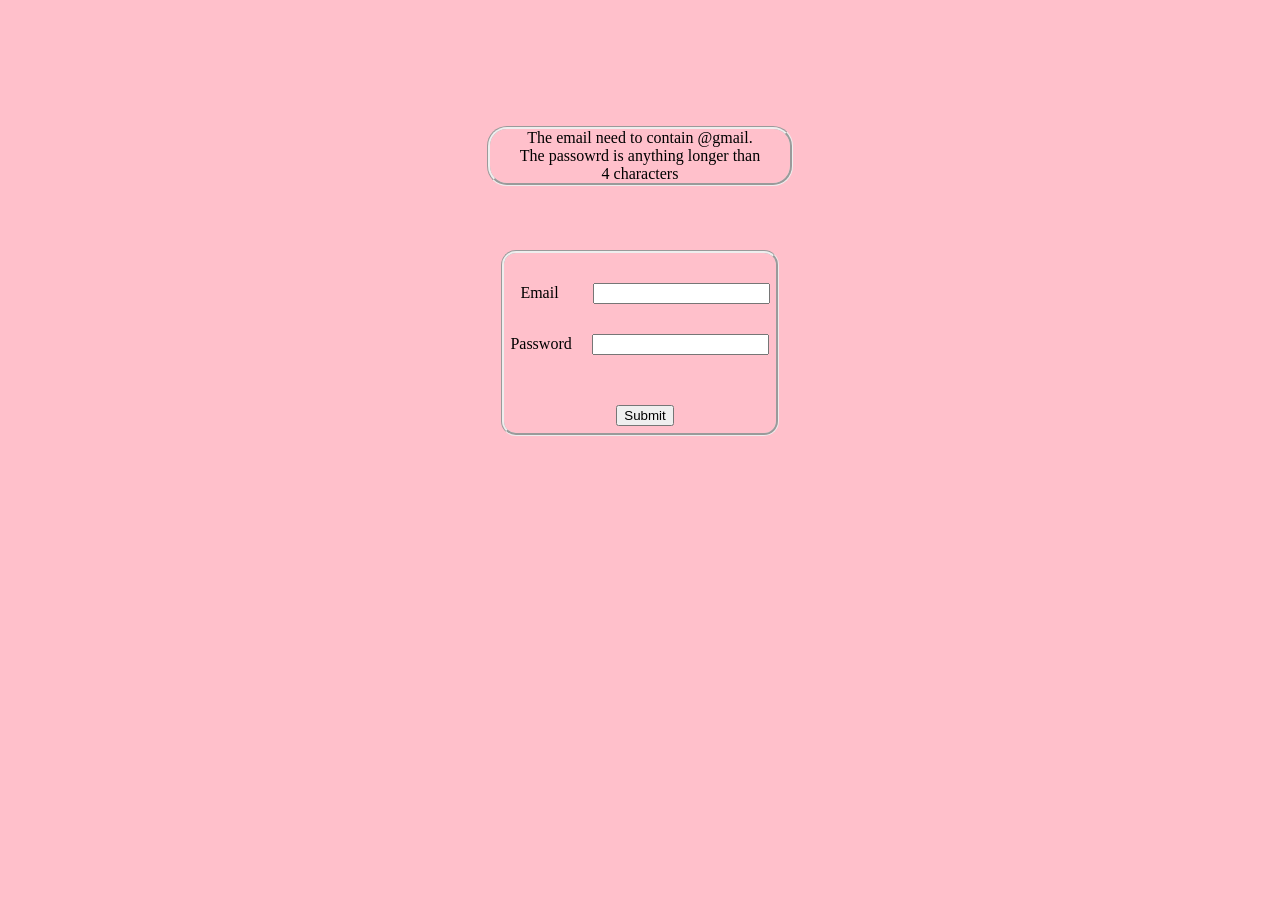
<file: index.html>
<!DOCTYPE html>
<html>
    <head>
    
        <title>Document</title>
        <link rel="stylesheet" href="style.css">
        <script src="functions.js"></script>
    </head>

    <body>

        
        <div class = "help">
            The email need to contain @gmail. <br>
            The passowrd is anything longer than  <br>
            4 characters
        </div>

        <div class = "signinContainer">

            

                <fieldset class = "SignIn">


                

                <label for="" class = "blah">Email  </label>
                <input type="email" id="Email" class = "blah2">
                <br>

                <div class = "passowrd">
                    <label for="" class = "password"> Password</label>
                    <input type="password" id = "Password"  class = "passwordT" >
                </div>
                
                <div class = "Submit">
                    <label for="" class = "blah"></label>
                    <input type="submit" class = "changeThis" onclick="SigninA()">
                </div>

            </fieldset>

                
                
                
            
            

        </div>
    </body>

</html>
</file>
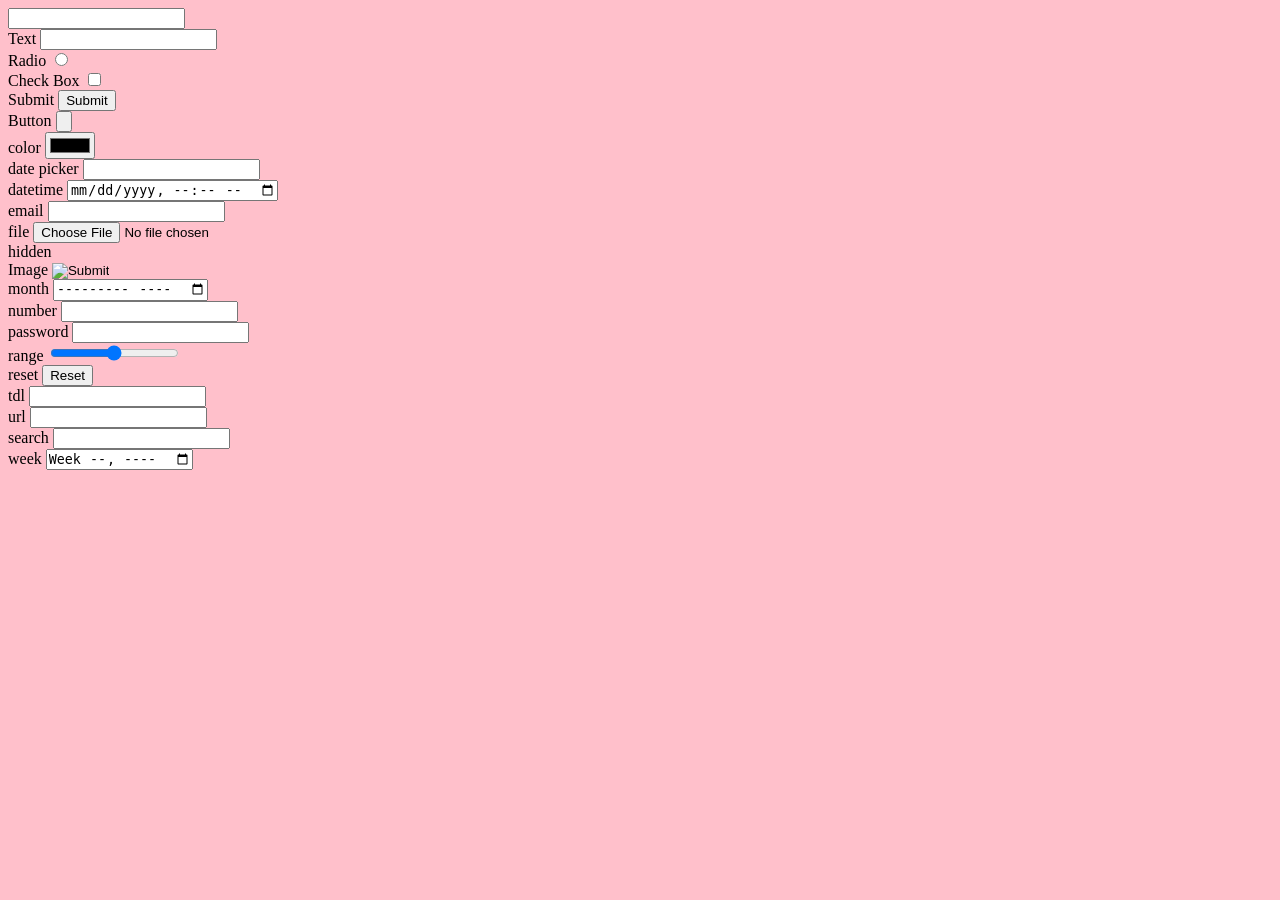
<file: referance.html>
<!DOCTYPE html>
<html>

    <head>
    
        <title>Document</title>
        <link rel="stylesheet" href="style.css">
        <script src="functions.js"></script>

    </head>

    <body>
        

        <form action=""><label for=""></label><input type="text">
            <br>
            <label for="">Text</label>
            <input type="input">
            <br>

            <label for="">Radio</label>
            <input type="radio">
            <br>

            <label for="">Check Box</label>
            <input type="checkbox">
            <br>

            <label for="">Submit</label>
            <input type="submit">
            <br>

            <label for="">Button</label>
            <input type="button" onclick="putToast()">
            <br>

            <label for="">color</label>
            <input type="color">
            <br>

            <label for="">date picker</label>
            <input type="datetime">
            <br>

            <label for="">datetime</label>
            <input type="datetime-local">
            <br>

            <label for="">email</label>
            <input type="email">
            <br>

            <label for="">file</label>
            <input type="file">
            <br>

            <label for="">hidden</label>
            <input type="hidden">
            <br>

            <label for="">Image</label>
            <input type="image">
            <br>

            <label for="">month</label>
            <input type="month">
            <br>

            <label for="">number</label>
            <input type="number">
            <br>

            <label for="">password</label>
            <input type="password">
            <br>

            <label for="">range</label>
            <input type="range">
            <br>

            <label for="">reset</label>
            <input type="reset">
            <br>

            <label for="">tdl</label>
            <input type="tel">
            <br>

            <label for="">url</label>
            <input type="url">
            <br>

            <label for="">search</label>
            <input type="search">
            <br>

            <label for="">week</label>
            <input type="week">

            <br>
        
        
        </form>

    </body>

</html>
</file>
<file: style.css>
body {
    background-color: pink;
}

nav.top {
    border: groove;
    height: 50px;
    background-color: black;
    margin-top: -10px;
    border-color: transparent;

    
}


.logoBackground {
    border: groove;
    background-color: black;
   
}

div.signinContainer {


    justify-content: center;
    display: flex;
    margin-top: 5%;

}



.blah {
    margin-left: 10px;
}

input.blah2 {
    margin-left: 30px;
}

div.Submit {
    text-align: center;
    margin-top: 50px;
}

.passwordT {
    margin-top: 30px;
    margin-left: 16px;
}

fieldset {
    border: groove;
    border-radius: 15px;
    padding: 30px 6px;
    height: 120px;
    color: black;
    
}

fieldset.SignIn > div.Submit {
    
}


.help {
    border: groove;
    border-radius: 20px;
    margin: auto;
    margin-top: 10%;
    width: 300px;
    text-align: center;
}
</file>
